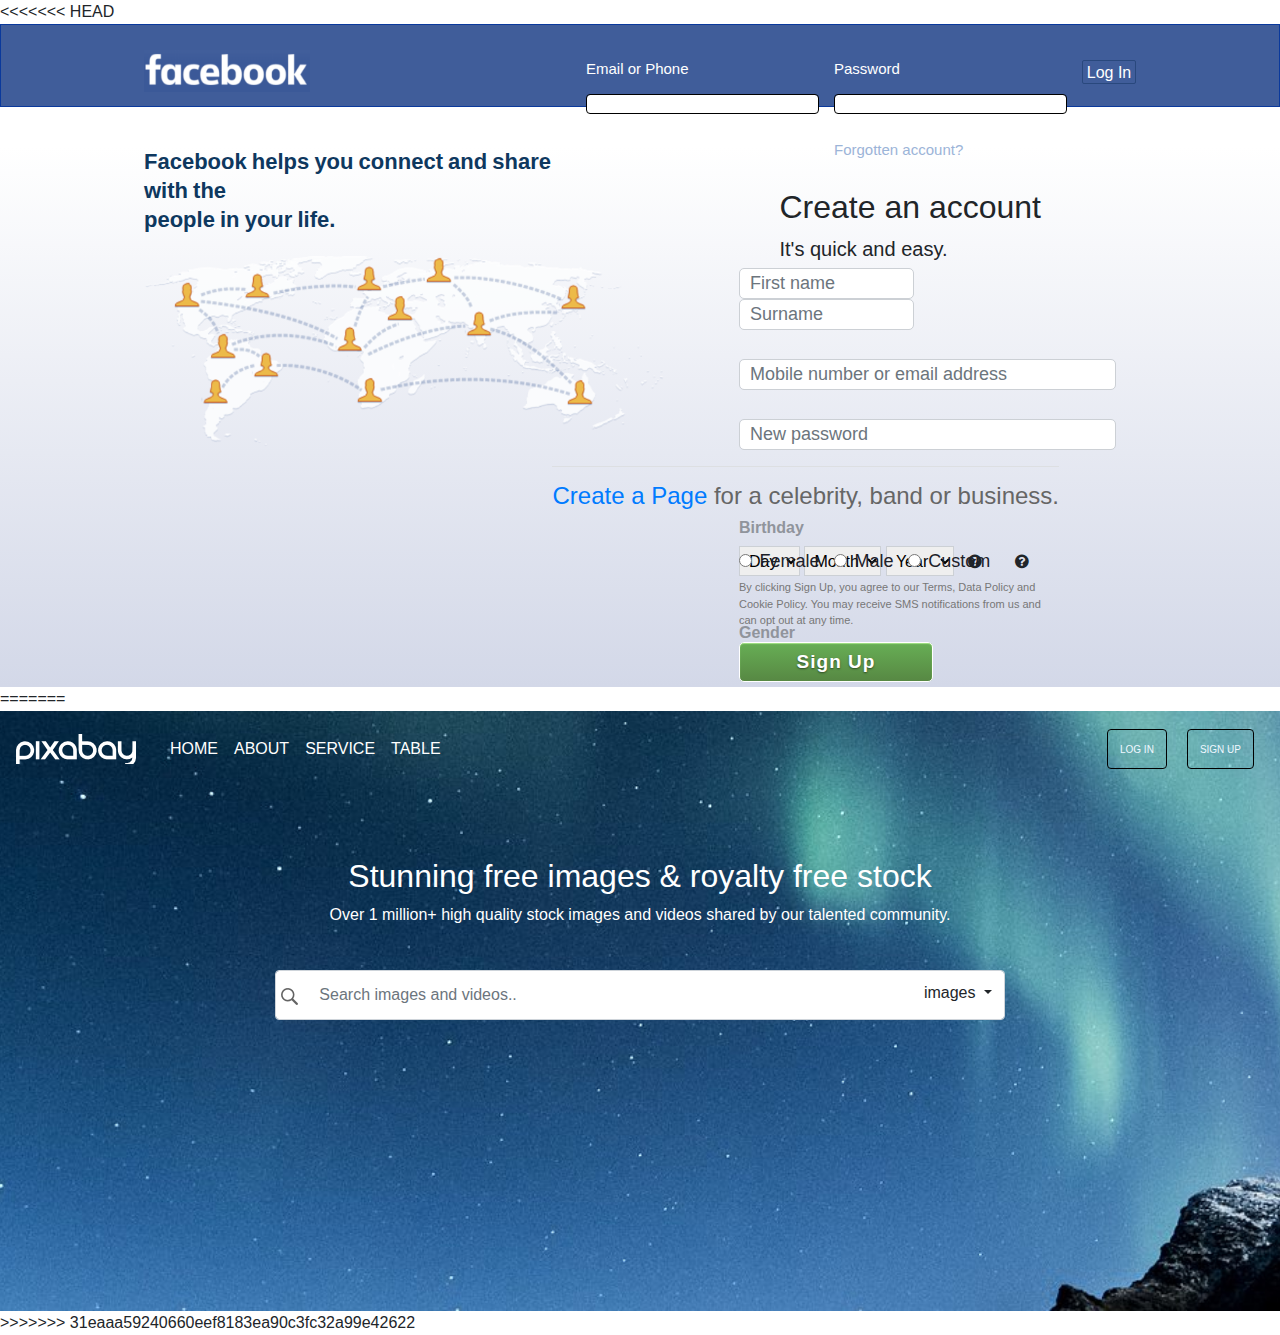
<file: index.html>
<!DOCTYPE html>
<html lang="en">
<head>
    <meta charset="UTF-8">
    <meta name="viewport" content="width=device-width, initial-scale=1.0">
    <meta http-equiv="X-UA-Compatible" content="ie=edge">
<<<<<<< HEAD
    <link rel="shortcut icon" href="./images/2.png" type="image/x-icon">
    <title>FACEBOOK REPLICA HOME PAGE</title>
    <link rel="stylesheet" href="style.css"/>
    <link rel="stylesheet" href="./font-awesome-4.7.0/css/font-awesome.css"/>
 
</head>
<body>
    <section id="SECTION1">
	<header>
       
            <div class="Header-Block">
                <div class="logo">
                    <figure>
                    <img src="./images/logo.png" alt="Facebook"/>
                </figure>
                </div>
                <div class="Facebook-login">
                    <div class="Email form-group">
                            <label for="Email">Email or Phone</label><br>
                            <input type="Email" class="form-control" required name="Email" id="Email" required>
                    </div>
                    <div class="password form-group">
                            <label for="Password">Password</label><br>
                            <input type="Password" class="form-control" required name="Password" id="Password" required><br>
                 <a href="#">Forgotten account?</a>
                    </div>
                    <div class="login-button" >
                        <button>Log In</button>
                    </div>              
                </div>
                        
                </div>

                </div>
            </div>
        </div>

</header>
    </section>
    <section id=section2>
        <div class="content-block clearfix">
            <div class="facebook-connect">
                    <p>Facebook helps you connect and share with the <br>people in your life.</p>
                <figure>
                    <img src="./images/connecting world logo.png"/>
                    
                </figure>

            </div><!--close facebook connect-->
            <div class="create-account">
                <h2>Create an account</h2>
                <p>It's quick and easy.</p>
            </div><!--create account close-->
            <div class="account">
                <form class="form-group">
                    <div class="details">
                    <input type="text" name="Firstname" id="Firstname" placeholder="First name" required class="form-control"/>
                    <input type="text" name="Surname" id="Surname" placeholder="Surname" required class="form-control"/><br>
                    <input  type="email" id="email" placeholder="Mobile number or email address" required class="form-control"/><br>
                    <input type="password" name="password" id="password" placeholder="New password" required class="form-control"/><br>
                </div><br>
                    
                    <label for="bithday">Birthday</label><br>
                    <select name="day" id="day">
                        <option value="Day">Day</option>
                        <option value="1">1</option>
                        <option value="2">2</option>
                        <option value="3">3</option>
                        <option value="4">4</option>
                        <option value="5">5</option>
                        <option value="6">6</option>
                        <option value="7">7</option>
                        <option value="8">8</option>
                        <option value="9">9</option>
                        <option value="10">10</option>
                        <option value="11">11</option>
                        <option value="12">12</option>
                        <option value="13">13</option>
                        <option value="14">14</option>
                        <option value="15">15</option>
                        <option value="16">16</option>
                        <option value="17">17</option>
                        <option value="18">18</option>
                        <option value="19">19</option>
                        <option value="20">20</option>
                        <option value="21">21</option>
                        <option value="22">22</option>
                        <option value="23">23</option>
                        <option value="24">24</option>
                        <option value="25">25</option>
                        <option value="26">26</option>
                        <option value="27">27</option>
                        <option value="28">28</option>
                        <option value="29">29</option>
                        <option value="30">30</option>
                        <option value="31">31</option>
                    </select>
                    <select name="month" id="month">
                        <option value="Month">Month</option>
                        <option value="Jan">Jan</option>
                        <option value="Feb">Feb</option>
                        <option value="Mar">Mar</option>
                        <option value="Apr">Apr</option>
                        <option value="May">May</option>
                        <option value="Jun">jun</option>
                        <option value="Jul">Jul</option>
                        <option value="Aug">Aug</option>
                        <option value="Sept">Sept</option>
                        <option value="Oct">Oct</option>
                        <option value="Nov">Nov</option>
                        <option value="Dec">Dev</option>
                    </select>
                    <select name="year" id="year">
                            <option value="year">Year</option>
                            <option value="2019">2019</option>
                            <option value="2018">2018</option>
                            <option value="2017">2017</option>
                            <option value="2016">2016</option>
                            <option value="2015">2015</option>
                            <option value="2014">2014</option>
                            <option value="2013">2013</option>
                            <option value="2012">2012</option>
                            <option value="2011">2011</option>
                            <option value="2010">2010</option>
                            <option value="2009">2009</option>
                            <option value="2008">2008</option>
                        </select>
                        <i class="fa fa-question-circle" aria-hidden="true"></i><br><br>
                    
                
               
                    <label class="Gender" for="Gender">Gender</label><br>
                </form>
                
                    <div class="radio">
                            <form>
                    <input type="radio" name="gender" value="female"required>
                   <label>Female</label> 
                    <input type="radio" name="gender" value="Male"required >
                    <label>Male</label> 
                    
                    <input type="radio" name="gender" value="Custom" required>
                    <label>Custom</label> 
                    <i class="fa fa-question-circle" aria-hidden="true"></i>
                
                
                    <p>By clicking Sign Up, you agree to our Terms, Data Policy and <br>Cookie Policy. You may receive SMS notifications from us and<br> can opt out at any time.</p><br>
                </form>
                </div>
                
                    <button> Sign Up</button>
                
     
               

                    


                

            </div><!--account close-->
            <h4><a href="#">Create a Page</a> for a celebrity, band or business.</h4>
        </div>

    </section>
  
        
=======
    <link rel="shortcut icon" href="./images/favicon-32x32.png" type="image/x-icon">
    <title>Pixabay</title>
    <link rel="stylesheet" href="./css/style.css"/>
    <link rel="stylesheet" href="./boot_strap/css/bootstrap.css"/>
    <link rel="stylesheet" href="./font-awesome-4.7.0/css/font-awesome.css"/>
    
<body>
    <section id="section1">
            <nav class="navbar navbar-expand-lg navbar-dark bg-dark">
                    <a class="navbar-brand" href="#"></a>
                    <button class="navbar-toggler" type="button" data-toggle="collapse" data-target="#navbarNav" aria-controls="navbarNav" aria-expanded="false" aria-label="Toggle navigation">
                      <span class="navbar-toggler-icon"></span>
                    </button>
                    <div class="collapse navbar-collapse" id="navbarNav">
                      <ul class="navbar-nav">
                        <li class="nav-item active ">
                          <a class="nav-link" href="/">HOME</a>
                        <li class="nav-item active">
                          <a class="nav-link" href="#">ABOUT</a>
                        </li>
                        <li class="nav-item active">
                          <a class="nav-link" href="#">SERVICE</a>
                        </li>
                        <li class="nav-item active">
                                <a class="nav-link" href="./views/table.html">TABLE</a>
                              </li>
                              
                        
                      </ul>
                      <ul class="navbar-nav ml-auto">
                            <li class="nav-item ">
                              <button class="btn btn-success"> LOG IN</button>
                            <li class="nav-item">
                                <button class="btn btn-warning"> SIGN UP</button>
                              
                            </li>
                            </ul>
                            </nav>
                    </div>
                    <section id="display-text">
                      <div class="container">
                          <div class="row">
                            <div class="col-md-8 offset-2">
                              <h2>Stunning free images & royalty free stock</h2>
                              <p>Over 1 million+ high quality stock images and videos shared by our talented community.</p>
                              <span class="searchicons"></span>
                              <input type="search" name="search" id="search" placeholder="&nbsp; &nbsp;Search images and videos.." class="form-control">
                              <span class="searchdown"></span>
                              <div class="dropdown">
                                <button class="btn  dropdown-toggle" type="button" id="dropdownMenuButton" data-toggle="dropdown" aria-haspopup="true" aria-expanded="false">
                                  images
                                </button>
                                <div class="dropdown-menu" aria-labelledby="dropdownMenuButton">
                                  <a class="dropdown-item" href="#">Action</a>
                                  <a class="dropdown-item" href="#">Another action</a>
                                  <a class="dropdown-item" href="#">Something else here</a>
                                </div>
                              </div>
                            </div>
                            
                          </div>

                      </div>


                    </section>
                  


    </section>
    
    <!-- JAVASCRIPT SRC HERE-->
    <script src="./js/jquery-3.4.1.js"></script>
    <script src="./js/popper.min.js"></script>
    <script src="./boot_strap/js/bootstrap.js"/></script>
    
>>>>>>> 31eaaa59240660eef8183ea90c3fc32a99e42622
</body>
</html>
</file>
<file: style.css>
*{
    padding: 0px;
    margin:0px;
}
#SECTION1{
    background:#405d9a;
    border: 1px solid #0a399c;
    height: 83px;
    width: 100%;
    
}
#SECTION1 a{
    color: #9cb4d8 !important;
    font-weight: normal;
    text-decoration: none;
}
.Header-Block{
    width:992px;
    margin: 0 auto;
    
}
.logo figure img{
    width: 1.733in;
    padding-top: 10px;
    padding-bottom: 20px;
    
    
    
}
.logo{
    float:left;
}    
 .Facebook-login{
     float: left;
 }   
    
}
#SECTION1 img{
    
    padding-bottom: 20px;
    
    
}
.Facebook-login{
    float: right;
}
.Header-Block label{
    color: white;
    font-size: 15px;
    padding-bottom: 10px;
    
}
.Header-Block{
    padding-top: 15px;
}
.Header-Block a{
    font-size: 15px;
    text-decoration: none;
    color: #6a81b0;

}
.password{
    float:left;
    margin-left:15px;
    
    
}
.Email{
    float: left;
    
    
}
.Email input[type="Email"]{
    height:20px;
    border:1px solid black;

    
}
.password input[type="password"]{
    height:20px;
    border:1px solid black;
    
 }


.login-button{
float:left;
margin-left: 15px;
padding-top: 20px;

}
.login-button button{
    background:#405d9a;
    color: white;
    border-radius: 2px;
    border:1px solid #29487D;
    
    text-align: center;
    width: 54px;
    height: 24px;
}
    
}
.clearfix{
    clear: both;
}
.content-block{
    width:992px;
    margin: 0 auto;
    

}
#section2{
    background: linear-gradient(white, #D3D8E8);
    height: 540px;
}
.facebook-connect{
    margin-top: 40px;
}
.facebook-connect p{
    color:#0e385f;
    font-size: 22px;
    font-weight: bold;
    line-height: 29px;
    margin-top: 40px;
    width: 450px;
    word-spacing: -1px;
    

}

.facebook-connect img{
    width: 522px;
    height: 200px;
}
.create-account{
    float:right;
    margin-top: -278px;
    
    margin-right: 95px;
    font-size: 25px;
    font-family: Arial, Helvetica, sans-serif;
}
.create-account p{
    font-weight: lighter;
    font-size: 20px;
    
}
#section2 .form-group{
float: right;
margin-right: 20px;
margin-top: -198px;
}
#section2 input[type="text"]{
    width: 175px;
    height:31px;
    font-size: 18px;
    border-radius: 5px;
    padding: 8px 10px;
    border-color: #bdc7d8;
    -webkit-appearance: none;
    border: 1px solid #ccd0d5;
    position: relative;
    margin: 0;
}
#section2 input[type="email"]{
    width:377px;
    height:31px;
    font-size: 18px;
    border-radius: 5px;
    color: #1c1e21;

    height:31px;
    font-size: 18px;
    border-radius: 5px;
    padding: 8px 10px;
    border-color: #bdc7d8;
    -webkit-appearance: none;
    border: 1px solid #ccd0d5;
    position: relative;
    margin-top: 5px;
        

}
#section2 input[type="password"]{
    width:377px;
    height:31px;
    font-size: 18px;
    border-radius: 5px;
    color: #1c1e21;

    height:31px;
    font-size: 18px;
    border-radius: 5px;
    padding: 8px 10px;
    border-color: #bdc7d8;
    -webkit-appearance: none;
    border: 1px solid #ccd0d5;
    position: relative;
    margin-top: 5px;
        

}
#section2 .form-group label{
    font-family: Arial, Helvetica, sans-serif;
     color: #90949c;
    font-size: 16px;
    font-weight: bold;
   
}
select{
    font-family: Arial, Helvetica, sans-serif;
    border-style: solid;


    font-size: 13px;
    height: 30px;
    padding: 5px;
    margin-right: 1px;
    border: 1px solid #ccd0d5;
 
}
i{
    padding: 10px;
}
.form-group label{
        margin-top: 18px;
        margin-bottom: 3px;
}
.radio{
    float:right;
    margin-top: 77px;
    margin-right: -316px;
}
.radio label{
    color: #1d2129;
    font-size: 18px;
    font-weight: normal;
    line-height: 18px;
    padding: 0 10px 0 3px;
    font-family: Arial, Helvetica, sans-serif;
}
 .radio p{
    color: #777;
    font-size: 11px;
    width: 316px;
 }
 #section2 button{
    
    float: right;
    margin-top: 176px;
    margin-right: -194px;
    font-family: 'Freight Sans Bold', Helvetica, Arial, sans-serif !important;
    font-weight: bold !important;
    letter-spacing: normal;
    text-rendering: optimizelegibility;
    font-size: 19px;
    line-height: 126%;
    min-width: 194px;
    padding: 7px 20px;
    text-align: center;
    background: linear-gradient(#67ae55, #578843);
    background-color: #69a74e;
    box-shadow: inset 0 1px 1px #a4e388;
    border-color: #3b6e22 #3b6e22 #2c5115;
    border: 1px solid;
    border-radius: 5px;
    color: #fff;
    cursor: pointer;
    display: inline-block;
    letter-spacing: 1px;
    
    text-shadow: 0 1px 2px rgba(0,0,0,.5);
    
}
h4{
    border-top: 1px solid #dddfe2;
    color: #666;
    
    font-weight: bold;
    
    padding-top: 15px;
    float: right;
    
    margin-right: -320px;
    margin-top: 228px;
    font-size: 14px;
    text-decoration: none !important;
    font-family: Arial, Helvetica, sans-serif;
}
</file>
<file: css/style.css>
.navbar-brand{
    background: url('/images/sprites.png');
    display: inline-block;
    height: 30px;
    width: 130px;
    background-position: 0 -380px;


}
#section1{
    background: url('../images/2.jpg');
    height: 600px;
    width: 100%;
    background-repeat: no-repeat;
    background-position: center;
    background-size: cover;
}
#section1 .bg-dark{
    background: none !important;
}
.navbar-nav button{
    border: 1px solid black;
    margin: 10px;
    height: 40px;
    font-size: 10px;
    background-color: transparent;
    color: aliceblue;
    
}
#display-text{
    color: white;
    text-align: center;
    padding-top: 70px;
}
.searchicons{
    background: url('../images/sprites.png');
    height: 20px;
    width: 70px;
    background-repeat: no-repeat;
    background-position: -172px 0px;
    position: relative;
    z-index:999;
    display: inline-flex;
    left:-352px;
    top:45px;
}
#display-text input[type="search"]{
    height: 50px;
}

input#search{
    padding:0px 17px 0px 30px !important;
    position: relative;
}
.dropdown button {
    position: absolute;
    right: 0px;
    top: -46px;
}
</file>
